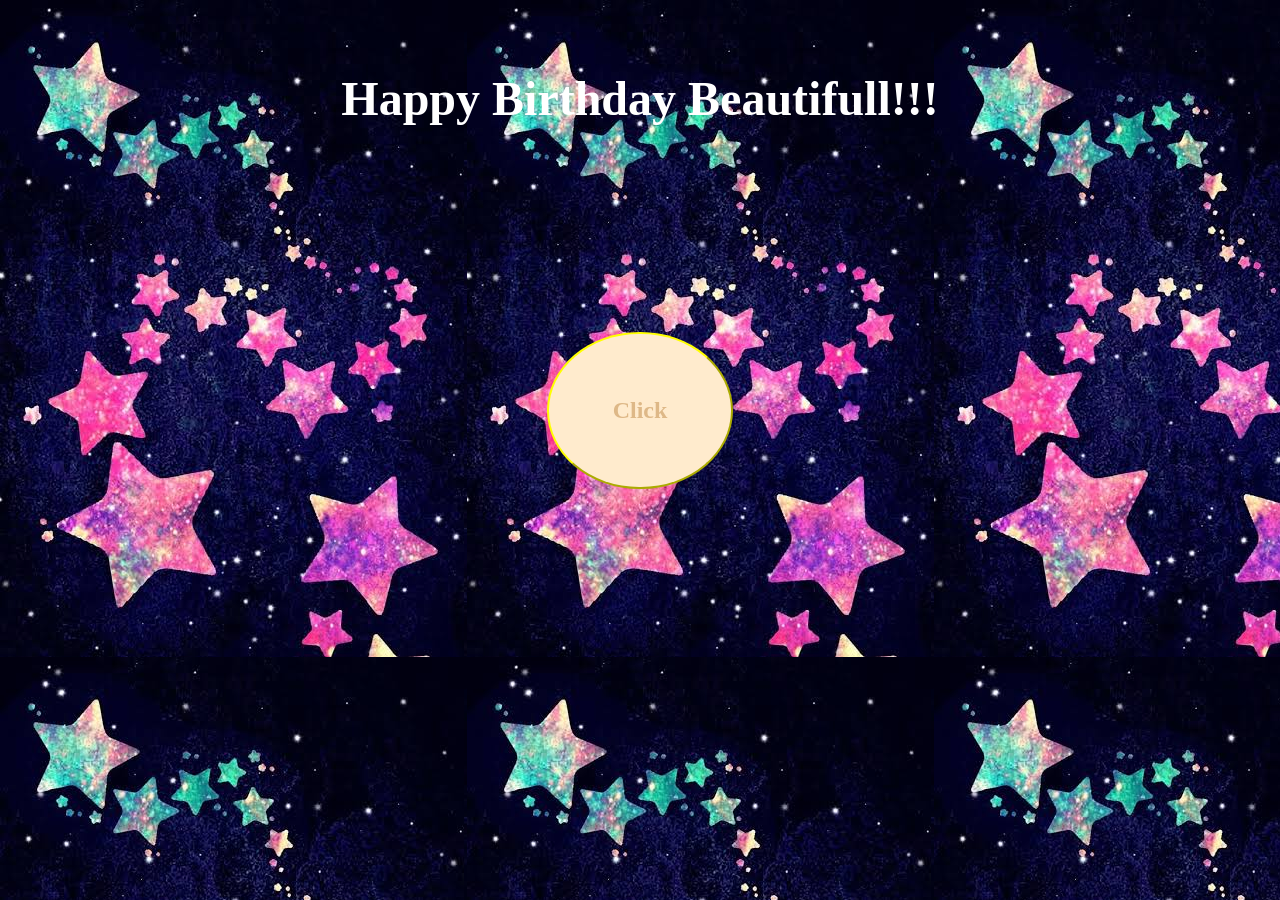
<file: index.html>
<html>
    <head>
        <meta name="viewport" content="width=device-width, initial-scale=1.0">
        <link rel="stylesheet" href="Bday.css">
    </head>
    <body>
        <header>Happy Birthday Beautifull!!!</header>
        <div class="div1">
            <audio id="sparklebutton" src="sparklebutton.mp3"></audio>
            <button 
            type="button" 
            class="animated-button"
            id="sparkleButton" 
            onclick="document.getElementById('sparklebutton').currentTime = 0; document.getElementById('sparklebutton').play();">
            Click
            </button>
        </div>

        <div id="gameModal" class="modal">
            <div class="modal-content girly-theme">
                <span class="close-btn" id="closeGame">&times;</span>
                <h2>💖Catch the Magic Star💖</h2>
                <div class="game-area">
                    <div id="gameTarget">⭐</div>
                </div>
            </div>
        </div>

        <div id="rewardModal" class="modal reward-z-index">
            <div class="modal-content reward-theme">
                <h2>🎉Congratulations, Gorgeous!!🎉</h2>
                <p class="reward-text">✨Here's your special Reward✨</p>
                <a href="Reward.html" class="reward-link-btn">Claim Reward</a>
            </div>
        </div>

        <script src="Bday.js"></script>
    </body>
</html>
</file>
<file: Bday.css>
header{
    color: #ffffff;
    text-align: center;
    font-size: xxx-large; 
    font-family: 'Sour Gummy', cursive;
    font-weight: bold;
    padding: 5%;
}

.div1{
    display: flex; 
    justify-content: center;
    align-items: center;
    height: 50%;

}

body{
    background-image: url('div1.jpg');
}

#sparkleButton{
    background-color: blanchedalmond;
    padding: 5%;
    font-family: 'sour gummy', cursive;
    font-size: x-large;
    font-weight: bold;
    color: burlywood;
    border-radius: 50%;
    border-color: yellow;
    cursor: pointer;
    animation: jump 2s ease-in-out infinite, sparkle 2s linear infinite;
    
}

@keyframes jump{
    0%, 100%{
        box-shadow: 0 0 10px rgba(255, 223, 0, 0.5)
                    0 0 20px rgba(255, 223, 0, 0.3);
    }
    50%{
        transform: translateY(-15px);
    }
}

@keyframes sparkle{
    0%, 100%{
        box-shadow: 0 0 25px rgba(255, 215, 0, 1),
                    0 0 40px rgba(255, 165, 0, 0.8);
    }
}

.modal{
    display: none;
    position: fixed;
    top: 0; left: 0;
    width: 100%; height: 100%;
    background-color: rgba(255, 182, 193, 0.4);
    backdrop-filter: blur(8px);
    z-index: 1000;
    justify-content: center;
    align-items: center;
}

.reward-z-index{
    z-index: 2000;
}

.modal-content{
    padding: 40px;
    border-radius: 30px;
    text-align: center;
    position: relative;
    width: 420px;
    box-shadow: 0 0 30px rgba(255 20 147 0.6);
    border: 4px solid #fff;
}

.girly-theme{
    background: linear-gradient(135deg, #ffe4e1 0%, #ffb6c1 50%, #e6e6fa 100%);
    color: #ff1493;
    font-family: 'Comic Sans MS', cursive, sans-serif;
}

.game-area{
    width: 100%;
    height: 300px;
    background-color: #fff0f5;
    border: 3px dashed #ff69b4;
    border-radius: 20px;
    position: relative;
    overflow: hidden;
    margin-top: 20px;
}

#gameTarget{
    font-size: 45px;
    position: absolute;
    top: 0; left: 0;
    cursor: pointer;
    user-select: none;
    filter: drop-shadow(0 0 10px #ff007f);
    transition: top 0.4s cubic-bezier(0.1, 0.8, 0.3, 1),
                left 0.4s cubic-bezier(0.1, 0.8, 0.3, 1);
}

.close-btn{
    position: absolute;
    top: 15px; right: 25px;
    font-size: 35px;
    cursor: pointer;
    color: #ff69b4;
}

.close-btn:hover {color: #ff1493;}

.reward-theme{
    background: linear-gradient(45deg, #ff007f, #ff69b4, #ffb6c1, #ba55d3);
    background-size: 300% 300%;
    animation: holyShift 4s ease infinite;
    color: #ffffff;
    font-family: 'Comic Sans MS', cursive, sans-serif;
    text-shadow: 2px 2px 4px rgba(0, 0, 0, 0.2);
}

.reward-text{
    font-size: 20px;
    font-weight: bold;
    margin: 25px 0;
    animation: textBlink 1s linear infinite;
}

.reward-link-btn{
    display: inline-block;
    text-decoration: none;
    background-color: #ffffff;
    color: #ff007f;
    font-size: 22px;
    font-weight: bold;
    padding: 15px 40px;
    border-radius: 50px;
    box-shadow: 0 0 20px #ffffff;
    transition: all 0.3s ease;
    border: 2px solid#ff007f;
}

.reward-link-btn:hover {
    transform: scale(1.15);
    box-shadow: 0 0 35px #ff007f, 0 0 15px #ffffff;
    background-color: #ff007f;
    color: #ffffff;
}

@keyframes holyShift {
    0% {background-position: 0% 50%; }
    50% {background-position: 100% 50%; }
    100% {background-position: 0% 50%; }
}

@keyframes textBlink{
    0%, 100% {opacity: 1; transform: scale(1);}
    50% {opacity: 0.8; transform: scale(1.05);}
}
</file>
